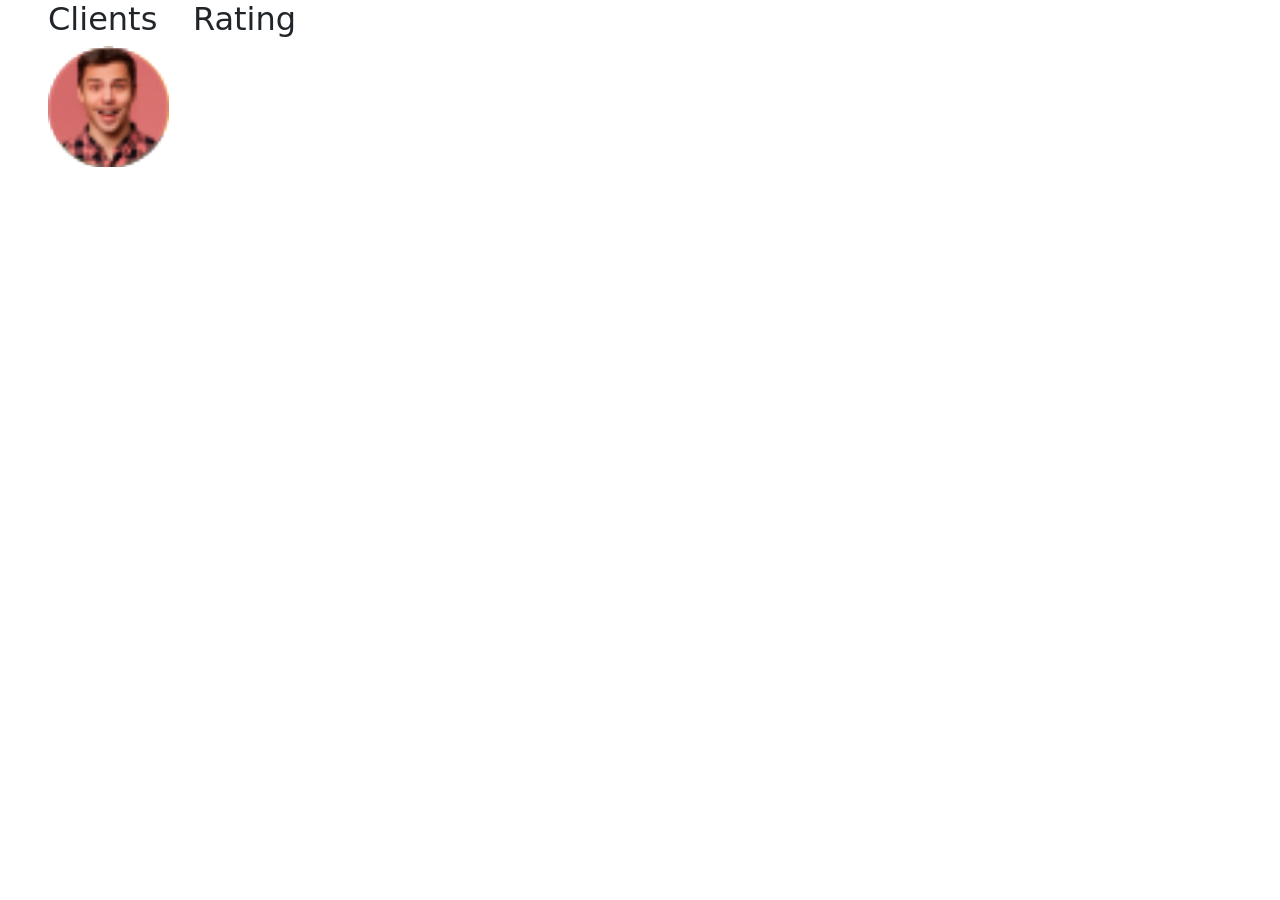
<file: clients.html>
<!DOCTYPE html>
<html lang="en">
<head>
    <meta charset="UTF-8">
    <meta name="viewport" content="width=device-width, initial-scale=1.0">
    <title>Clients</title>
    <link href="https://cdn.jsdelivr.net/npm/bootstrap@5.3.3/dist/css/bootstrap.min.css" rel="stylesheet">
    <link rel="stylesheet" href="clients.css">
</head>
<body>
        <div class="row">
            <div class="col-2 ms-5">
                <div class="row">
                    <div class="col-8">
                        <h2>Clients</h2>
                        <div class="row position-relative">
                            <!-- <div id="first" class="icons">
                            </div>
                            <div id="second" class="icons"></div>
                            <div id="third" class="icons"></div>
                            <div id="fourth" class="icons"></div>
                            <div id="fifth" class="icons"></div> -->
                            <img src="Clients-icons/Item ⏵ 01.jpg.png" alt="" width="100%" height="auto" class="z-1 pos">
                            <img src="Clients-icons/Item ⏵ 02.jpg.png" alt="" width="100%" height="auto" class="z-2 pos">
                            <img src="Clients-icons/Item ⏵ 03.jpg.png" alt="" width="100%" height="auto" class="z-3 pos">
                            <img src="Clients-icons/Item ⏵ 04.jpg.png" alt="" width="100%" height="auto" class="z-4 pos">
                        </div>
                    </div>
                    <div class="col-3">
                        <h2>Rating</h2>
                    </div>
                </div>
            </div>
        </div>

    <script src="https://cdn.jsdelivr.net/npm/bootstrap@5.3.3/dist/js/bootstrap.bundle.min.js" integrity="sha384-YvpcrYf0tY3lHB60NNkmXc5s9fDVZLESaAA55NDzOxhy9GkcIdslK1eN7N6jIeHz" crossorigin="anonymous"></script>
</body>
</html>
</file>
<file: clients.css>
*{
    margin: 0;
    padding: 0;
    box-sizing: border-box;
}
.icons{
    width: 60px;
    height: 60px;
}

/* #first{
    background-image: url(Clients-icons/Item\ ⏵\ 01.jpg.png);
    background-repeat: no-repeat;
    background-size: contain;
    border-radius: 50%;
    border: 2px solid black;
} */
 .pos{
    position: absolute;
 }
</file>
